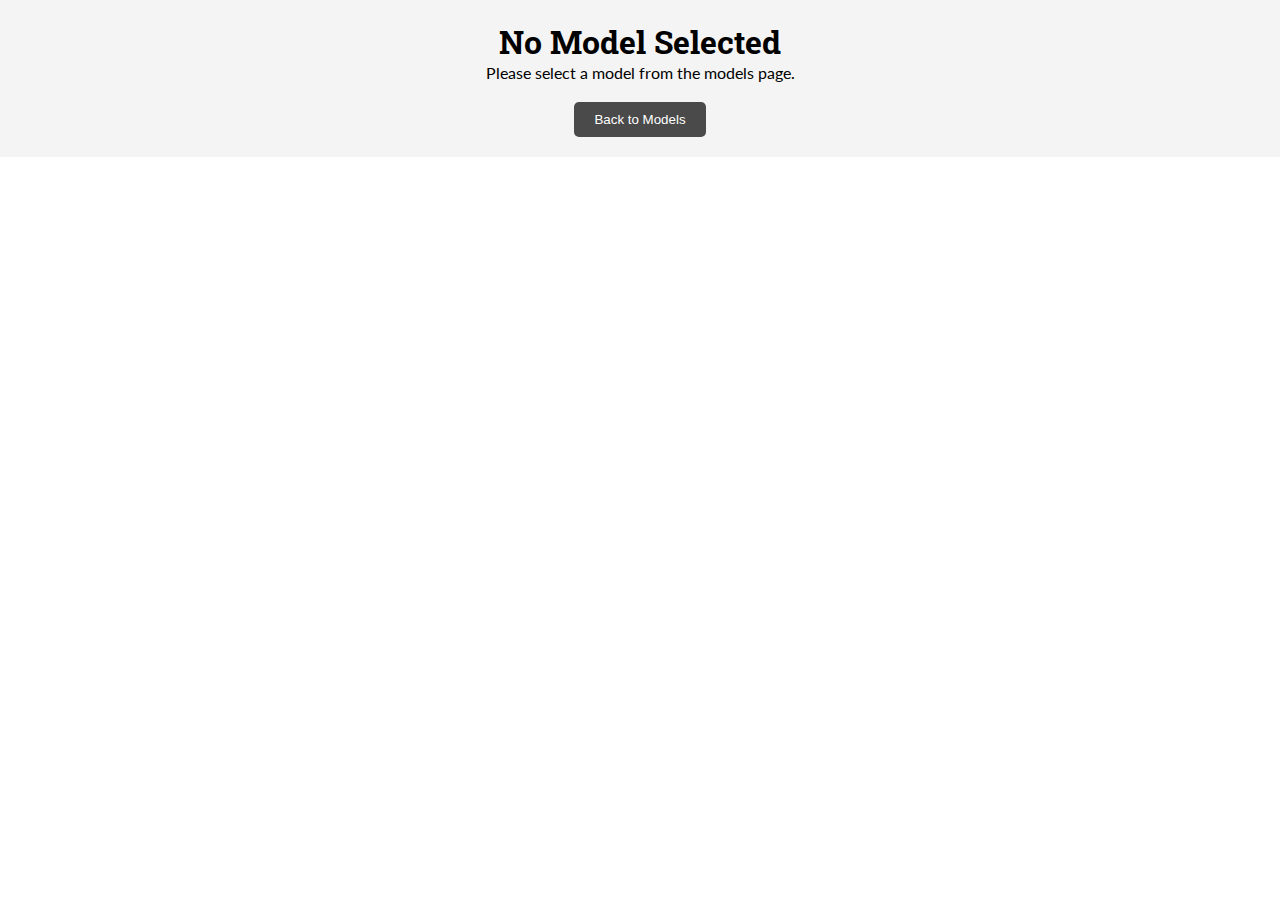
<file: detail.html>
<!DOCTYPE html>
<html lang="en">
<head>
  <meta charset="UTF-8">
  <meta name="viewport" content="width=device-width, initial-scale=1.0">
  <title>iFixGames</title>
    <link rel="icon" type="image/png" href="/img/favicon.ico">
  <link rel="stylesheet" href="./css/style.css">
</head>
<body>
  <div class="detail-container">
    <h1 id="model-title">Model Detail</h1>
    <div id="model-detail" class="model-detail">
      <!-- Model detail will be displayed here -->
    </div>
    <button onclick="goBack()" class="back-button">Back to Models</button>
  </div>
  <script>
    function getModelsByBrand(brand) {
      const models = {
        playstation: [
          { name: 'Playstation 4 Original Edition', img: '/img/ps 4 org edi.png', discription: 'The first model of the PS4. It plays lots of games with good graphics. It has a sleek, black design. You can watch movies and use apps like Netflix. It has a powerful controller with a touchpad.', solutions:[  'Automatic Power Off', 'Blue Light of Death Fix','Contoller not connecting','Disc Drive Repair',  'Disk Stuck',  'Error Codes Diagnosing -L2',  'FAN Sound',  'Full Maintenance Service',  'Hanging/ Freezing',  'Hard Disk Repalcement Service',  'HDMI IC Replacment', 'HDMI Port Replacement',    'Microscopic Repairs',    'No Display',    'No Power',    'Power Button Repairs',    'Power Failure', 'Power Supply Replacement',  'Software Update'] },
          { name: 'Playstation 4 Slim', img: '/img/ps 4 slim.png', discription: 'A smaller, lighter version of the PS4. It plays the same games as the original PS4. It uses less power and is quieter. It has a similar design but is easier to fit in small spaces. Perfect for kids rooms.', solutions:[  'Automatic Power Off', 'Blue Light of Death Fix','Contoller not connecting','Disc Drive Repair',  'Disk Stuck',  'Error Codes Diagnosing -L2',  'FAN Sound',  'Full Maintenance Service',  'Hanging/ Freezing',  'Hard Disk Repalcement Service',  'HDMI IC Replacment', 'HDMI Port Replacement',    'Microscopic Repairs',    'No Display',    'No Power',    'Power Button Repairs',    'Power Failure', 'Power Supply Replacement',  'Software Update']},
          { name: 'Playstation 4 Pro', img: '/img/ps 4 pro.png', discription: 'A more powerful version of the PS4. It makes games look even better, especially on 4K TVs. It is bigger than the Slim. It has better performance for smoother gameplay. Great for serious gamers.', solutions:[  'Automatic Power Off', 'Blue Light of Death Fix','Contoller not connecting','Disc Drive Repair',  'Disk Stuck',  'Error Codes Diagnosing -L2',  'FAN Sound',    'Full Maintenance Service',  'Hanging/ Freezing',  'Hard Disk Repalcement Service',  'HDMI IC Replacment', 'HDMI Port Replacement',    'Microscopic Repairs',    'No Display',    'No Power',    'Power Button Repairs',    'Power Failure', 'Power Supply Replacement',  'Software Update',   ] },
          { name: 'Playstation 5', img: '/img/ps5.png', discription: 'The latest PlayStation console with super fast performance. It has a new design in white and black. It plays games with amazing graphics and speed. The controller has cool features like adaptive triggers. It can play PS4 games too', solutions:[  'Automatic Power Off', 'Blue Light of Death Fix','Contoller not connecting','Disc Drive Repair',  'Disk Stuck',  'Error Codes Diagnosing -L2',  'FAN Sound',    'Full Maintenance Service',  'Hanging/ Freezing',  'Hard Disk Repalcement Service',  'HDMI IC Replacment', 'HDMI Port Replacement',    'Microscopic Repairs',    'No Display',    'No Power',    'Power Button Repairs',    'Power Failure', 'Power Supply Replacement',  'Software Update', ] },
          { name: 'Playstation 5 Digital', img: '/img/ps 5 digital.png', discription: 'Same as the PS5 but without a disc drive. You can only download games, no physical discs. Its a bit cheaper than the regular PS5. Perfect for players who buy games online. Looks just like the PS5.', solutions:[  'Automatic Power Off', 'Blue Light of Death Fix','Contoller not connecting','Disc Drive Repair',  'Disk Stuck',  'Error Codes Diagnosing -L2',  'FAN Sound',  'Full Maintenance Service',  'Hanging/ Freezing',  'Hard Disk Repalcement Service',  'HDMI IC Replacment', 'HDMI Port Replacement',    'Microscopic Repairs',    'No Display',    'No Power',    'Power Button Repairs',    'Power Failure', 'Power Supply Replacement',  'Software Update',  ] },
          { name: 'Playstation 5 Slim DVD Version', img: '/img/ps 4 slm dvd vers.png', discription: 'A smaller and lighter version of the PS5 with a disc drive. Plays all the same games as the regular PS5. Its easier to fit in tight spaces. Great for those who like physical game discs. It has the same cool design.', solutions:[  'Automatic Power Off', 'Blue Light of Death Fix','Contoller not connecting','Disc Drive Repair',  'Disk Stuck',  'Error Codes Diagnosing -L2',  'FAN Sound',    'Full Maintenance Service',  'Hanging/ Freezing',  'Hard Disk Repalcement Service',  'HDMI IC Replacment', 'HDMI Port Replacement',    'Microscopic Repairs',    'No Display',    'No Power',    'Power Button Repairs',    'Power Failure', 'Power Supply Replacement',  'Software Update',  ] },
          { name: 'Playstation 5 Slim Digital', img: '/img/ps 5 slm digital.png', discription: 'A smaller, lighter version of the PS5 without a disc drive. Perfect for downloading games and movies. Saves space and is more affordable. Has all the same features as the regular PS5. Sleek and stylish design.', solutions:[  'Automatic Power Off', 'Blue Light of Death Fix','Contoller not connecting','Disc Drive Repair',  'Disk Stuck',  'Error Codes Diagnosing -L2',  'FAN Sound',    'Full Maintenance Service',  'Hanging/ Freezing',  'Hard Disk Repalcement Service',  'HDMI IC Replacment', 'HDMI Port Replacement',    'Microscopic Repairs',    'No Display',    'No Power',    'Power Button Repairs',    'Power Failure', 'Power Supply Replacement',  'Software Update', ] },
          { name: 'Playstation Portal Remote Player', img: '/img/ps portal remote player.png', discription: 'A handheld device to stream PS5 games. You can play PS5 games anywhere in your house. It has a screen and buttons like a controller. Needs Wi-Fi to connect to your PS5. Great for playing away from the TV.', solutions:[  'Automatic Power Off', 'Blue Light of Death Fix','Contoller not connecting','Disc Drive Repair',  'Disk Stuck',  'Error Codes Diagnosing -L2',  'FAN Sound',   'Full Maintenance Service',  'Hanging/ Freezing',  'Hard Disk Repalcement Service',  'HDMI IC Replacment', 'HDMI Port Replacement',    'Microscopic Repairs',    'No Display',    'No Power',    'Power Button Repairs',    'Power Failure', 'Power Supply Replacement',  'Software Update', ] },
        ],
        xbox: [
          { name: 'Xbox One', img: '/img/xbox one.png', discription: 'The first model of the Xbox One. Plays lots of games with good graphics. You can watch movies and use apps like Netflix. Has a big black design. Great for gaming and entertainment.', solutions:[  'Automatic Power Off', 'Blue Light of Death Fix','Contoller not connecting','Disc Drive Repair',  'Disk Stuck',  'Error Codes Diagnosing -L2',  'FAN Sound',  'Full Maintenance Service',  'Hanging/ Freezing',  'Hard Disk Repalcement Service',  'HDMI IC Replacment', 'HDMI Port Replacement',    'Microscopic Repairs',    'No Display',    'No Power',    'Power Button Repairs',    'Power Failure', 'Power Supply Replacement',  'Software Update'] },
          { name: 'Xbox One S', img: '/img/xbox one s.png', discription: 'A smaller, lighter version of the Xbox One. Plays the same games with slightly better graphics. Uses less power and is quieter. Comes in white. Great for all types of gamers.', solutions:[  'Automatic Power Off', 'Blue Light of Death Fix','Contoller not connecting','Disc Drive Repair',  'Disk Stuck',  'Error Codes Diagnosing -L2',  'FAN Sound',    'Full Maintenance Service',  'Hanging/ Freezing',  'Hard Disk Repalcement Service',  'HDMI IC Replacment', 'HDMI Port Replacement',    'Microscopic Repairs',    'No Display',    'No Power',    'Power Button Repairs',    'Power Failure', 'Power Supply Replacement',  'Software Update'] },
          { name: 'Xbox One S Digital', img: '/img/xbox one s digital.png', discription: 'An Xbox One S without a disc drive. Only plays downloaded games. Cheaper than the regular Xbox One S. Perfect for digital game collectors. Looks the same as the Xbox One S.', solutions:[  'Automatic Power Off', 'Blue Light of Death Fix','Contoller not connecting','Disc Drive Repair',  'Disk Stuck',  'Error Codes Diagnosing -L2',  'FAN Sound',    'Full Maintenance Service',  'Hanging/ Freezing',  'Hard Disk Repalcement Service',  'HDMI IC Replacment', 'HDMI Port Replacement',    'Microscopic Repairs',    'No Display',    'No Power',    'Power Button Repairs',    'Power Failure', 'Power Supply Replacement',  'Software Update'] },
          { name: 'Xbox One X', img: '/img/xbox one x.png', discription: 'A more powerful version of the Xbox One. Plays games in 4K with super sharp graphics. Its bigger than the Xbox One S. Best for serious gamers who want the best visuals. Runs games very smoothly.', solutions:[  'Automatic Power Off', 'Blue Light of Death Fix','Contoller not connecting','Disc Drive Repair',  'Disk Stuck',  'Error Codes Diagnosing -L2',  'FAN Sound',   'Full Maintenance Service',  'Hanging/ Freezing',  'Hard Disk Repalcement Service',  'HDMI IC Replacment', 'HDMI Port Replacement',    'Microscopic Repairs',    'No Display',    'No Power',    'Power Button Repairs',    'Power Failure', 'Power Supply Replacement',  'Software Update'] },
          { name: 'Xbox Series S', img: '/img/xbox series s.png', discription: 'A smaller, more affordable new Xbox. Plays games with great graphics but not 4K. No disc drive, so you download all games. Perfect for kids and casual gamers. Compact and easy to set up.', solutions:[  'Automatic Power Off', 'Blue Light of Death Fix','Contoller not connecting','Disc Drive Repair',  'Disk Stuck',  'Error Codes Diagnosing -L2',  'FAN Sound',   'Full Maintenance Service',  'Hanging/ Freezing',  'Hard Disk Repalcement Service',  'HDMI IC Replacment', 'HDMI Port Replacement',    'Microscopic Repairs',    'No Display',    'No Power',    'Power Button Repairs',    'Power Failure', 'Power Supply Replacement',  'Software Update'] },
          { name: 'Xbox Series X', img: '/img/xbox sereies x.png', discription: 'The most powerful Xbox ever. Plays games in 4K with super fast performance. Has a big black tower design. Great for serious gamers. Can play old Xbox games too.', solutions:[  'Automatic Power Off', 'Blue Light of Death Fix','Contoller not connecting','Disc Drive Repair',  'Disk Stuck',  'Error Codes Diagnosing -L2',  'FAN Sound',   'Full Maintenance Service',  'Hanging/ Freezing',  'Hard Disk Repalcement Service',  'HDMI IC Replacment', 'HDMI Port Replacement',    'Microscopic Repairs',    'No Display',    'No Power',    'Power Button Repairs',    'Power Failure', 'Power Supply Replacement',  'Software Update'] }
        ],
        nintendo: [
          { name: 'Nintendo Switch', img: '/img/nintendo switch.png', discription: 'A console you can play at home or take on the go. Has a screen with detachable controllers. Plays lots of fun games for kids and families. You can connect it to your TV. Great for playing anywhere.', solutions:[  'Automatic Power Off', 'Blue Light of Death Fix','Contoller not connecting','Disc Drive Repair',  'Disk Stuck',  'Error Codes Diagnosing -L2',  'FAN Sound',    'Full Maintenance Service',  'Hanging/ Freezing',  'Hard Disk Repalcement Service',  'HDMI IC Replacment', 'HDMI Port Replacement',    'Microscopic Repairs',    'No Display',    'No Power',    'Power Button Repairs',    'Power Failure', 'Power Supply Replacement',  'Software Update'] },
          { name: 'Nintendo Switch Lite', img: '/img/nintendo switch lite.png', discription: 'A smaller, handheld-only version of the Switch. Perfect for gaming on the go. Its lighter and easier to carry. Cant connect to a TV. Comes in fun colors.', solutions:[  'Automatic Power Off', 'Blue Light of Death Fix','Contoller not connecting','Disc Drive Repair',  'Disk Stuck',  'Error Codes Diagnosing -L2',  'FAN Sound',    'Full Maintenance Service',  'Hanging/ Freezing',  'Hard Disk Repalcement Service',  'HDMI IC Replacment', 'HDMI Port Replacement',    'Microscopic Repairs',    'No Display',    'No Power',    'Power Button Repairs',    'Power Failure', 'Power Supply Replacement',  'Software Update'] },
          { name: 'Nintendo Switch OLED', img: '/img/nintendo switch oled.png', discription: 'A Switch with a better, brighter screen. Great for playing on the go or at home. Plays the same games as the regular Switch. Has a bigger screen and better sound. Perfect for colorful and sharp gaming.', solutions:[  'Automatic Power Off', 'Blue Light of Death Fix','Contoller not connecting','Disc Drive Repair',  'Disk Stuck',  'Error Codes Diagnosing -L2',  'FAN Sound',   'Full Maintenance Service',  'Hanging/ Freezing',  'Hard Disk Repalcement Service',  'HDMI IC Replacment', 'HDMI Port Replacement',    'Microscopic Repairs',    'No Display',    'No Power',    'Power Button Repairs',    'Power Failure', 'Power Supply Replacement',  'Software Update'] }
        ],
        otherconsoles: [
          { name: 'VALVE Steam Deck', img: './img/VALVE Steam Deck.png', discription: 'A handheld gaming PC for playing Steam games. You can play PC games anywhere. Has a big screen and comfortable controls. Connects to a monitor or TV for bigger gaming. Perfect for PC gamers on the go.', solutions:[  'Automatic Power Off', 'Blue Light of Death Fix','Contoller not connecting','Disc Drive Repair',  'Disk Stuck',  'Error Codes Diagnosing -L2',  'FAN Sound',   'Full Maintenance Service',  'Hanging/ Freezing',  'Hard Disk Repalcement Service',  'HDMI IC Replacment', 'HDMI Port Replacement',    'Microscopic Repairs',    'No Display',    'No Power',    'Power Button Repairs',    'Power Failure', 'Power Supply Replacement',  'Software Update'] },
          { name: 'VALVE Steam Deck OLED', img: '/img/VALVE Steam Deck OLED.png', discription: 'A Steam Deck with an upgraded OLED screen. Colors look brighter and sharper. Great for playing PC games anywhere. Same comfortable controls and performance. Perfect for high-quality portable gaming.' , solutions:[  'Automatic Power Off', 'Blue Light of Death Fix','Contoller not connecting','Disc Drive Repair',  'Disk Stuck',  'Error Codes Diagnosing -L2',  'FAN Sound',   'Full Maintenance Service',  'Hanging/ Freezing',  'Hard Disk Repalcement Service',  'HDMI IC Replacment', 'HDMI Port Replacement',    'Microscopic Repairs',    'No Display',    'No Power',    'Power Button Repairs',    'Power Failure', 'Power Supply Replacement',  'Software Update']},
          { name: 'Asus Rog Ally', img: '/img/Asus Rog Ally.png', discription: 'A powerful handheld gaming device. Plays PC games on the go. Has a bright screen and great performance. Comfortable to hold and play for long periods. Great for gamers who want a portable PC.', solutions:[  'Automatic Power Off', 'Blue Light of Death Fix','Contoller not connecting','Disc Drive Repair',  'Disk Stuck',  'Error Codes Diagnosing -L2',  'FAN Sound',    'Full Maintenance Service',  'Hanging/ Freezing',  'Hard Disk Repalcement Service',  'HDMI IC Replacment', 'HDMI Port Replacement',    'Microscopic Repairs',    'No Display',    'No Power',    'Power Button Repairs',    'Power Failure', 'Power Supply Replacement',  'Software Update'] },
          { name: 'MSI CLAW A1M', img: '/img/MSI CLAW A1M.png', discription: 'A handheld gaming PC from MSI. Plays PC games with good performance. Has a clear screen and comfortable design. Perfect for gaming on the go. Connects to a monitor for bigger screen play.', solutions:[  'Automatic Power Off', 'Blue Light of Death Fix','Contoller not connecting','Disc Drive Repair',  'Disk Stuck',  'Error Codes Diagnosing -L2',  'FAN Sound',   'Full Maintenance Service',  'Hanging/ Freezing',  'Hard Disk Repalcement Service',  'HDMI IC Replacment', 'HDMI Port Replacement',    'Microscopic Repairs',    'No Display',    'No Power',    'Power Button Repairs',    'Power Failure', 'Power Supply Replacement',  'Software Update'] },
          { name: 'Lenovo Legion Go', img: '/img/Lenovo Legion Go.png', discription: 'A portable gaming PC from Lenovo. Plays PC games anywhere with good graphics. Has a bright screen and solid controls. Great for gaming on trips. Can connect to other screens for bigger play.' , solutions:[  'Automatic Power Off', 'Blue Light of Death Fix','Contoller not connecting','Disc Drive Repair',  'Disk Stuck',  'Error Codes Diagnosing -L2',  'FAN Sound',   'Full Maintenance Service', 'Hanging/ Freezing',  'Hard Disk Repalcement Service',  'HDMI IC Replacment', 'HDMI Port Replacement',    'Microscopic Repairs',    'No Display',    'No Power',    'Power Button Repairs',    'Power Failure', 'Power Supply Replacement',  'Software Update']},
          { name: 'ANBERIC RG556', img: '/img/ANBERIC RG556.png', discription: 'A handheld device for retro gaming. Plays old games from many systems. Has a classic design with modern features. Perfect for fans of old-school games. Easy to carry and use.' , solutions:[  'Automatic Power Off', 'Blue Light of Death Fix','Contoller not connecting','Disc Drive Repair',  'Disk Stuck',  'Error Codes Diagnosing -L2',  'FAN Sound',   'Full Maintenance Service',  'Hanging/ Freezing',  'Hard Disk Repalcement Service',  'HDMI IC Replacment', 'HDMI Port Replacement',    'Microscopic Repairs',    'No Display',    'No Power',    'Power Button Repairs',    'Power Failure', 'Power Supply Replacement',  'Software Update']},
          { name: 'Razer Kishi V2 Pro', img: '/img/Razer Kishi V2 Pro.png', discription: 'A controller for mobile phones. Turns your phone into a gaming device. Comfortable to hold and use. Works with many games and phones. Perfect for gaming on your phone.' , solutions:[  'Automatic Power Off', 'Blue Light of Death Fix','Contoller not connecting','Disc Drive Repair',  'Disk Stuck',  'Error Codes Diagnosing -L2',  'FAN Sound',   'Full Maintenance Service',  'Hanging/ Freezing',  'Hard Disk Repalcement Service',  'HDMI IC Replacment', 'HDMI Port Replacement',    'Microscopic Repairs',    'No Display',    'No Power',    'Power Button Repairs',    'Power Failure', 'Power Supply Replacement',  'Software Update']},
          { name: 'AOKZOE A1', img: '/img/AOKZOE A1.png', discription: 'A handheld gaming PC with good performance. Plays PC games anywhere. Has a bright screen and solid controls. Great for portable gaming. Can connect to a bigger screen for more options.' , solutions:[  'Automatic Power Off', 'Blue Light of Death Fix','Contoller not connecting','Disc Drive Repair',  'Disk Stuck',  'Error Codes Diagnosing -L2',  'FAN Sound',   'Full Maintenance Service',  'Hanging/ Freezing',  'Hard Disk Repalcement Service',  'HDMI IC Replacment', 'HDMI Port Replacement',    'Microscopic Repairs',    'No Display',    'No Power',    'Power Button Repairs',    'Power Failure', 'Power Supply Replacement',  'Software Update']},
          { name: 'Logitech G Game pad', img: '/img/Logitech G Game pad.png', discription: 'A wireless controller for gaming. Works with many devices like PCs and consoles. Comfortable and responsive controls. Perfect for casual and serious gamers. Easy to set up and use.', solutions:[  'Automatic Power Off', 'Blue Light of Death Fix','Contoller not connecting','Disc Drive Repair',  'Disk Stuck',  'Error Codes Diagnosing -L2',  'FAN Sound',   'Full Maintenance Service',  'Hanging/ Freezing',  'Hard Disk Repalcement Service',  'HDMI IC Replacment', 'HDMI Port Replacement',    'Microscopic Repairs',    'No Display',    'No Power',    'Power Button Repairs',    'Power Failure', 'Power Supply Replacement',  'Software Update'] },
          { name: 'Oculus Quest VR', img: '/img/Oculus Quest VR.png', discription: 'A virtual reality headset for immersive gaming. No need for a PC or console. Comes with controllers for interacting in games. Great for experiencing games in 3D. Perfect for VR beginners and experts.', solutions:[  'Automatic Power Off', 'Blue Light of Death Fix','Contoller not connecting','Disc Drive Repair',  'Disk Stuck',  'Error Codes Diagnosing -L2',  'FAN Sound',   'Full Maintenance Service',  'Hanging/ Freezing',  'Hard Disk Repalcement Service',  'HDMI IC Replacment', 'HDMI Port Replacement',    'Microscopic Repairs',    'No Display',    'No Power',    'Power Button Repairs',    'Power Failure', 'Power Supply Replacement',  'Software Update'] },
        ],
        controllers: [
          { name: 'DualShock 4', img: '/img/DualShock 4.png',discription:'The DualShock 4 controller is renowned for its ergonomic design, responsive controls, and innovative features such as the touchpad, integrated light bar, and built-in speaker. It provides a highly immersive gaming experience and is a favorite among PlayStation 4 users.',solutions:['Stick Drift: Fixing analog sticks that move on their own','Unresponsive Buttons: Repairing buttons that dont register inputs','Faulty Trigger Buttons: Fixing malfunctioning L2/R2 triggers','Battery Replacement: Replacing old or dead batteries','Connectivity Issues: Solving pairing and connection problems','Broken Analog Sticks: Replacing broken or damaged analog sticks','Charging Port Repair: Fixing or replacing faulty charging ports',] },
          { name: 'DualSense', img: '/img/DualSense.png',discription:'The DualSense controller for PlayStation 5 introduces groundbreaking features such as adaptive triggers, advanced haptic feedback, and a built-in microphone. It provides a deeply immersive gaming experience with its next-generation technology and ergonomic design.',solutions:['Adaptive Trigger Malfunction: Repairing triggers that dont function correctly','Stick Drift: Fixing analog sticks that move on their own','Unresponsive Buttons: Repairing buttons that dont register inputs','Haptic Feedback Issues: Fixing problems with vibration feedback','Battery Replacement: Replacing old or dead batteries','Connectivity Issues: Solving pairing and connection problems','Touchpad Problems: Repairing or replacing faulty touchpads',] },
          { name: 'Xbox Wireless Controller', img: '/img/Xbox Wireless Controller.png',discription:'The Xbox Wireless Controller is known for its ergonomic design, responsive buttons, and reliable wireless connectivity. It is designed to provide a comfortable and precise gaming experience, making it a staple accessory for Xbox gamers.',solutions:['Stick Drift: Fixing analog sticks that move on their own','Unresponsive Buttons: Repairing buttons that dont register inputs','Trigger Button Problems: Fixing malfunctioning triggers','Battery Pack Replacement: Replacing old or dead battery packs','Connectivity Issues: Solving pairing and connection problems','Broken Analog Sticks: Replacing broken or damaged analog sticks','Charging Port Repair: Fixing or replacing faulty charging ports',] },
          { name: 'Joy-Con, Pro Controller', img: '/img/Joy-Con, Pro Controller.png',discription:'Nintendo Joy-Con controllers offer versatile gaming with motion control and HD Rumble, while the Pro Controller provides a more traditional gaming experience with enhanced comfort and battery life. Both controllers are essential for enjoying the full range of Nintendo Switch games.',solution:['Joy-Con Drift: Fixing analog sticks that move on their own','Button Malfunctions: Repairing buttons that dont register inputs','Syncing Issues: Solving connectivity and pairing problems','Battery Replacement: Replacing old or dead batteries','Connectivity Issues: Solving connection problems','Charging Issues: Fixing problems with charging the controllers','SL/SR Button Problems: Repairing shoulder buttons',] },
          { name: 'Logitech G Game Pad', img: '/img/Logitech G Game pad.png',discription:'The Logitech G Game Pad is a wireless controller designed for versatile gaming across multiple devices including PCs and consoles. It offers comfortable and responsive controls, making it perfect for both casual and serious gamers.',solutions:['    Button Malfunctions: Fixing buttons that dont work correctly','Stick Drift: Fixing analog sticks that move on their own','Connectivity Issues: Solving connection problems','Charging Problems: Fixing issues with charging the device',] },
          { name: 'Oculus Touch Controllers', img: '/img/Oculus Touch Controllers.png',discription:'The Oculus Touch Controllers are designed for the Oculus Quest VR system, providing intuitive and precise interaction in a virtual reality environment. They enhance the VR experience with responsive controls and immersive feedback.',solutions:['Button Malfunctions: Fixing buttons that dont work correctly','Stick Drift: Fixing analog sticks that move on their own','Tracking Issues: Solving problems with controller tracking','Battery Replacement: Replacing old or dead batteries','Connectivity Problems: Solving connection issues',] },
        ],
        otherservices: [
          { name: 'All-in-One Computers', img: '/img/all in one pc.png',discription:'All-in-One (AIO) computers integrate the monitor and the CPU into a single unit. These sleek and space-saving devices are perfect for both home and office use, offering powerful performance without the clutter of separate components.',solutions:[    'Screen Issues: Display not turning on, flickering, or dead pixels','Performance Problems: Slow performance, frequent freezing, or unexpected shutdowns','Connectivity Issues: Problems with Wi-Fi, Bluetooth, or external device connections','Hardware Malfunctions: Faulty RAM, hard drive failures, or overheating','Software Issues: Operating system errors, virus removal, or software updates','Power Supply Problems: Issues with the power adapter or internal power components',] },
          { name: 'Laptop', img: '/img/laptop.png',discription:'Laptops are portable computers that combine the functionality of a desktop with the convenience of mobility. They are widely used for personal, educational, and business purposes.',solutions:[    'Screen Issues: Cracked screens, backlight problems, or dead pixels','Battery Problems: Battery not charging, draining quickly, or overheating',' Performance Issues: Slow operation, frequent crashes, or overheating','Keyboard and Trackpad Issues: Unresponsive or malfunctioning keys and trackpads','Software Problems: Operating system errors, software conflicts, or virus infections','Connectivity Issues: Problems with Wi-Fi, Bluetooth, or USB ports',] },
          { name: 'Gaming Laptop', img: '/img/gamiglaptop.png',discription:'Gaming laptops are high-performance portable computers designed specifically for gaming. They feature powerful processors, high-end graphics cards, and advanced cooling systems to handle demanding games.',solutions:['Overheating: Excessive heat during gaming sessions, causing shutdowns or performance drops','Performance Issues: Lagging, stuttering, or low frame rates in games','Screen Problems: Dead pixels, screen flickering, or display not turning on','Battery Issues: Poor battery life or charging problems','Hardware Failures: Faulty graphics cards, RAM, or storage drives','Software Issues: Game crashes, operating system errors, or driver problems',] },
          { name: 'Gaming PC', img: '/img/gamingpc.png',discription:'Gaming PCs are high-performance desktop computers built specifically for gaming. They feature powerful CPUs, high-end GPUs, ample RAM, and advanced cooling systems.' ,solutions:['Performance Issues: Lagging, stuttering, or low frame rates in games','Overheating: Excessive heat during gaming sessions, causing shutdowns or performance drops','Hardware Failures: Faulty graphics cards, RAM, CPUs, or storage drives','Software Issues: Game crashes, operating system errors, or driver problems','Connectivity Issues: Problems with internet connections, peripherals, or network setups','Upgrade and Customization: Installing new components, upgrading hardware, or customizing setups',]},
          { name: 'Desktop', img: '/img/desktops.png',discription:'Desktops are powerful computers designed for extensive use in both home and office environments. They offer superior performance and are easily upgradeable compared to laptops.',solutions:['Power Supply Issues: Desktop not powering on or sudden shutdowns','Performance Problems: Slow performance, frequent crashes, or overheating','Hardware Failures: Faulty RAM, hard drives, graphics cards, or motherboards','Connectivity Issues: Problems with Wi-Fi, Bluetooth, or peripheral connections','Software Issues: Operating system errors, software conflicts, or virus infections','Peripheral Problems: Issues with monitors, keyboards, or mice',] },
          { name: 'Printer', img: '/img/Printers.png',discription:'Printers are essential devices for producing hard copies of documents, photos, and other materials. They come in various types, including inkjet, laser, and multifunction printers.',solutions:['Print Quality Issues: Blurry, faded, or streaked prints','Paper Jams: Frequent paper jams or misfeeds','Connectivity Problems: Issues with Wi-Fi, Bluetooth, or wired connections','Cartridge Problems: Ink or toner cartridge errors, low ink warnings, or alignment issues','Software Issues: Driver installation problems, software errors, or firmware updates','Power Supply Issues: Printer not powering on or unexpected shutdowns',] },
          { name: 'Projector', img: '/img/Projectors.png',discription:'Projectors are devices that project images, videos, or presentations onto a screen or wall, commonly used in classrooms, offices, and home theaters.',solutions:['Image Quality Issues: Blurry, distorted, or dim images.','Lamp Problems: Lamp not turning on, flickering, or needing replacement','Connectivity Issues: Problems with HDMI, VGA, or wireless connections','Overheating: Projector overheating during use','Alignment Problems: Image alignment or keystone correction issues','Remote Control Issues: Unresponsive or malfunctioning remote controls',] },
          { name: 'POS Machine', img: '/img/pos machine.png',discription:'Point of Sale (POS) machines are essential for retail and hospitality businesses, facilitating transactions and inventory management. Modern POS systems often include touch screens, card readers, and barcode scanners.',solutions:[    'Hardware Failures: Malfunctioning touchscreens, card readers, or barcode scanners','Software Glitches: Errors in POS software, transaction processing issues, or connectivity problems','Network Problems: Issues with connecting to the internet or internal networks','Peripheral Issues: Problems with receipt printers or cash drawers','Power Supply Failures: Issues with battery or power adapters','Data Loss: Recovery of lost transaction or inventory data',] },
  
        ],
      };
      return models[brand] || [];
    }
    function displayModelDetail() {
  const urlParams = new URLSearchParams(window.location.search);
  const brand = urlParams.get('brand');
  const model = urlParams.get('model');
  const modelDetailContainer = document.getElementById('model-detail');
  const modelTitle = document.getElementById('model-title');

  if (brand && model) {
    const modelDetails = getModelDetails(brand, model);
    if (modelDetails) {
      modelTitle.textContent = modelDetails.name;
      const solutionsList = modelDetails.solutions.map(solution => `<li>${solution}</li>`).join('');
      modelDetailContainer.innerHTML = `
        <div class="card-detail">
          <div class="card-left">
            <img src="${modelDetails.img}" alt="${modelDetails.name}">
          </div>
          <div class="card-right">
            <h2>${modelDetails.name}</h2>
            <p>${modelDetails.discription}</p>
            <h3>Solutions/Services:</h3>
            <ul>
              ${solutionsList}
            </ul>
          </div>
        </div>
      `;
    } else {
      modelTitle.textContent = 'Model Not Found';
      modelDetailContainer.innerHTML = '<p>Sorry, the model you are looking for does not exist.</p>';
    }
  } else {
    modelTitle.textContent = 'No Model Selected';
    modelDetailContainer.innerHTML = '<p>Please select a model from the models page.</p>';
  }
}

    function getModelDetails(brand, model) {
      const models = getModelsByBrand(brand);
      return models.find(m => m.name === model);
    }

    function goBack() {
      window.location.href = 'models.html'; // Replace with the actual URL of your models page
    }

    window.onload = displayModelDetail;
  </script>
</body>
</html>
</file>
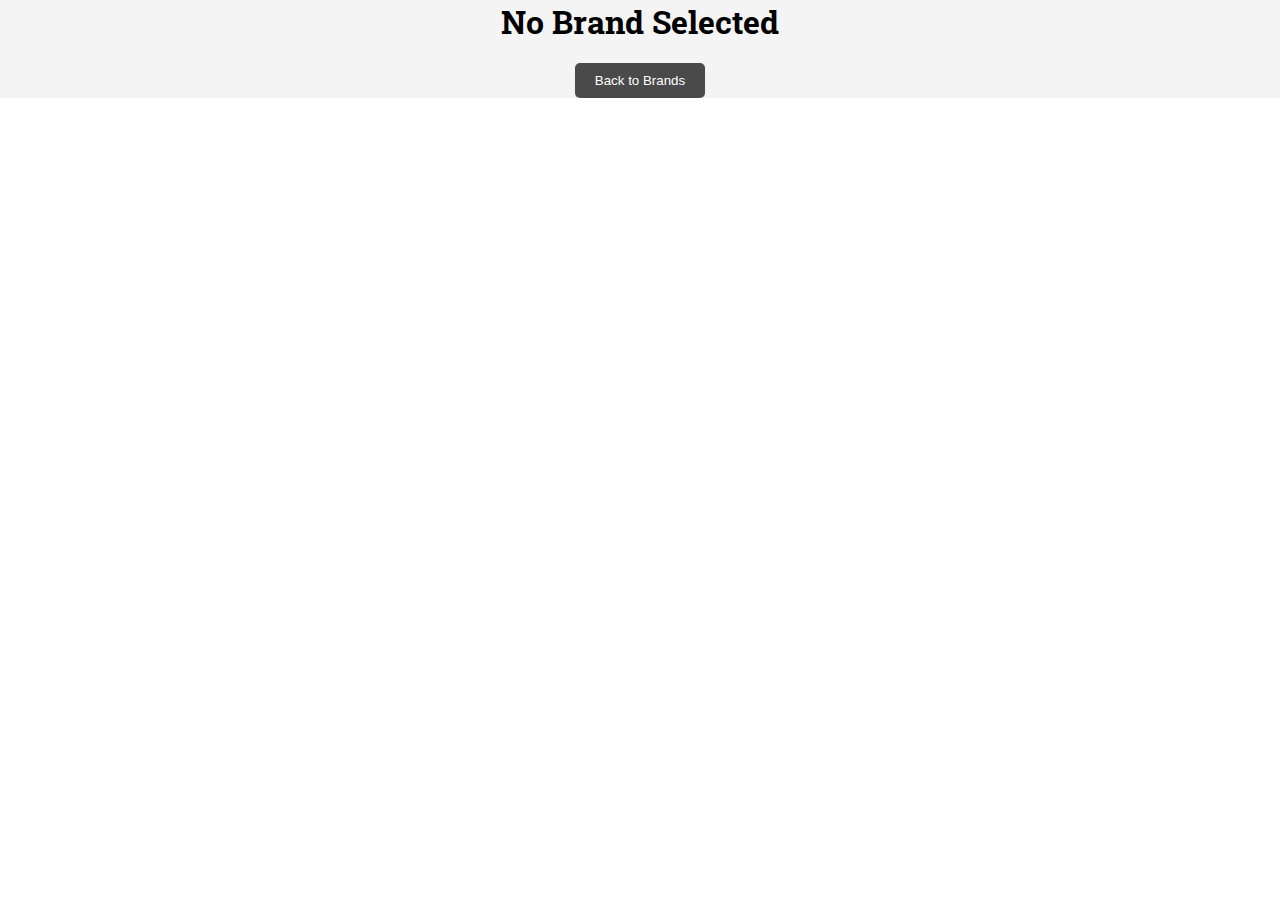
<file: models.html>
<!DOCTYPE html>
<html lang="en">
<head>
  <meta charset="UTF-8">
  <meta name="viewport" content="width=device-width, initial-scale=1.0">
  <title>iFixGames</title>
    <link rel="icon" type="image/png" href="/img/favicon.ico">
  <link rel="stylesheet" href="./css/style.css">
</head>
<body>
  <div class="models-container">
    <h1 id="brand-title">Models</h1>
    <div id="models" class="models">
      <!-- Models will be displayed here -->
    </div>
    <button onclick="goBack()" class="back-button">Back to Brands</button>
  </div>
  <script>
    function getModelsByBrand(brand) {
      const models = {
        playstation: [
          { name: 'Playstation 4 Original Edition', img: '/img/ps 4 org edi.png' },
          { name: 'Playstation 4 Slim', img: '/img/ps 4 slim.png' },
          { name: 'Playstation 4 Pro', img: '/img/ps 4 pro.png' },
          { name: 'Playstation 5', img: '/img/ps5.png' },
          { name: 'Playstation 5 Digital', img: '/img/ps 5 digital.png' },
          { name: 'Playstation 5 Slim DVD Version', img: '/img/ps 4 slm dvd vers.png' },
          { name: 'Playstation 5 Slim Digital', img: '/img/ps 5 slm digital.png' },
          { name: 'Playstation Portal Remote Player', img: '/img/ps portal remote player.png' },
        ],
        xbox: [
          { name: 'Xbox One', img: '/img/xbox one.png' },
          { name: 'Xbox One S', img: '/img/xbox one s.png' },
          { name: 'Xbox One S Digital', img: '/img/xbox one s digital.png' },
          { name: 'Xbox One X', img: '/img/xbox one x.png' },
          { name: 'Xbox Series S', img: '/img/xbox series s.png' },
          { name: 'Xbox Series X', img: '/img/xbox sereies x.png' }
        ],
        nintendo: [
          { name: 'Nintendo Switch', img: '/img/nintendo switch.png' },
          { name: 'Nintendo Switch Lite', img: '/img/nintendo switch lite.png' },
          { name: 'Nintendo Switch OLED', img: '/img/nintendo switch oled.png' }
        ],
        otherconsoles: [
          { name: 'VALVE Steam Deck', img: './img/VALVE Steam Deck.png' },
          { name: 'VALVE Steam Deck OLED', img: '/img/ALVE Steam Deck OLED.png' },
          { name: 'Asus Rog Ally', img: '/img/Asus Rog Ally.png' },
          { name: 'MSI CLAW A1M', img: '/img/MSI CLAW A1M.png' },
          { name: 'Lenovo Legion Go', img: '/img/Lenovo Legion Go.png' },
          { name: 'ANBERIC RG556', img: '/img/ANBERIC RG556.png' },
          { name: 'Razer Kishi V2 Pro', img: '/img/Razer Kishi V2 Pro.png' },
          { name: 'AOKZOE A1', img: '/img/AOKZOE A1.png' },
          { name: 'Logitech G Game pad', img: '/img/Logitech G Game pad.png' },
          { name: 'Oculus Quest VR', img: '/img/Oculus Quest VR.png' },
        ],
        controllers: [
          { name: 'DualShock 4', img: '/img/DualShock 4.png' },
          { name: 'DualSense', img: '/img/DualSense.png' },
          { name: 'Xbox Wireless Controller', img: '/img/Xbox Wireless Controller.png' },
          { name: 'Joy-Con, Pro Controller', img: '/img/Joy-Con, Pro Controller.png' },
          { name: 'Logitech G Game Pad', img: '/img/Logitech G Game pad.png' },
          { name: 'Oculus Touch Controllers', img: '/img/Oculus Touch Controllers.png' },
        ],
        otherservices: [
          { name: 'All-in-One Computers', img: '/img/all in one pc.png' },
          { name: 'Laptop', img: '/img/laptop.png' },
          { name: 'Gaming Laptop', img: '/img/gamiglaptop.png' },
          { name: 'Gaming PC', img: '/img/gamingpc.png' },
          { name: 'Desktop', img: '/img/desktops.png' },
          { name: 'Printer', img: '/img/Printers.png' },
          { name: 'Projector', img: '/img/Projectors.png' },
          { name: 'POS Machine', img: '/img/pos machine.png' },
  
        ],
      };
      return models[brand] || [];
    }

    function displayModels() {
      const urlParams = new URLSearchParams(window.location.search);
      const brand = urlParams.get('brand');
      const modelsContainer = document.getElementById('models');
      const brandTitle = document.getElementById('brand-title');

      if (brand) {
        brandTitle.textContent = `${brand.charAt(0).toUpperCase() + brand.slice(1)} Models`;
        const models = getModelsByBrand(brand);
        modelsContainer.innerHTML = models.map(model => `
          <div class="card" onclick="navigateToDetail('${brand}', '${model.name}')">
            <img src="${model.img}" alt="${model.name}">
            <h2>${model.name}</h2>
          </div>
        `).join('');
      } else {
        brandTitle.textContent = 'No Brand Selected';
      }
    }

    function navigateToDetail(brand, model) {
      location.href = `detail.html?brand=${brand}&model=${model}`;
    }

    function goBack() {
      window.location.href='index.html#services';
    }

    window.onload = displayModels;
  </script>
</body>
</html>
</file>
<file: css/style.css>
@import url('https://fonts.googleapis.com/css2?family=Roboto+Slab:wght@400;700&family=Roboto:wght@400;700&family=Lato:wght@400;700&display=swap');

h1, h2, h3, h4, h5, h6 {
  font-family: 'Roboto Slab', serif;
}
.subheading {
  font-family: 'Roboto Slab', serif;
}
p, .points, .menu {
  font-family: 'Lato', sans-serif;
}
.button {
  font-family: 'Lato', sans-serif;
}

/* ----------------- */
*{
    margin: 0;
    padding: 0;
}
header {
    display: flex;
    justify-content: space-between;
    align-items: center;
    padding: 1rem 2rem;
    position: relative;
}

.logo img {
    width: 110px;
    height: 110px;
}

.hamburger {
    display: none;
    font-size: 2rem;
    cursor: pointer;
}

.Menu {
    display: flex;
    list-style-type: none;
    margin: 0;
    padding: 0;
}

.Menu li {
    margin-left: 2rem;
    
}

.Menu li a { 
    text-decoration: none;
    color:black;
    display: flex;
    flex-direction: column;
    align-items: center;
}

.Menu span {
    color: rgb(6, 6, 54);
    font-size: 1.2rem;
    font-weight: 800;
}

/* Desktop view (default) */
@media (min-width: 1024px) {
    header {
        padding: 1rem 4rem;
    }
    .Menu li {
        margin-left: 2.5rem;
    }
}

/* Tablet view */
@media (max-width: 1023px) and (min-width: 768px) {
    header {
        padding: 1rem 2rem;
    }
    .Menu li {
        margin-left: 1.5rem;
    }
    .logo img {
        width: 130px;
        height: 80px;
    }
}

/* Mobile view */
@media (max-width: 767px) {
    .hamburger {
        display: block;
    }
    .hid{
      display: none;
    }
    .Menu {
        display: none;
        flex-direction: column;
        align-items:center;
        width: 50vw;
        position: absolute;
        top: 100%;
        right: 0;
        background: rgb(0, 0, 0);
       border-radius: 5px;
        z-index: 1000;
         box-shadow: -2px 0 5px rgba(11, 22, 85, 0.5);
        
    }
    .Menu.active {
        display: flex;
    }
    .Menu li {
        margin: 0.5rem 0;
        
    }
    .Menu li a {
        font-size: 1rem;
        color: white;
       
    }
}

/* ------------welcome----------------------------- */
.welcome {
    position: relative;
    overflow: hidden; /* Ensures children elements don't overflow */
    padding-bottom: 5vh;
}

.main {
    color: rgb(6, 6, 54);
    text-align: center;
    font-weight: 800;
    font-size: 1.5rem;
    opacity: 0; /* Initially make the content invisible */
    animation: fadeIn 1.5s ease-in forwards; /* Apply animation */
}

.main h1{
    padding-bottom: 5vh;
}

@keyframes fadeIn {
    from {
        opacity: 0; /* Start with opacity 0 */
        transform: translateY(50px); /* Move slightly down */
    }
    to {
        opacity: 7; /* Reach full opacity */
        transform: translateY(0); /* Return to original position */
    }
}
   /* ----------banner------------------- */
   .banner-1 {
    margin: 0;
    font-family: Arial, sans-serif;
    background-color: rgb(20, 18, 18);
    color: white;
    padding: 20px;
    box-sizing: border-box;
}

.slider {
    position: relative;
    width: 100%;
    height: auto;
    overflow: hidden;
}

.slides {
    display: flex;
    transition: transform 0.5s ease-in-out;
}

.slide {
    min-width: 100%;
    position: relative;
    display: flex;
    align-items: center;
    justify-content: space-between;
}

.content {
    display: flex;
    width: 100%;
    box-sizing: border-box;
    padding: 20px;
}

.text-overlay {
    flex: 1;
    padding: 20px;
    box-sizing: border-box;
    width: 50vw;
    animation: fadeInLeft 1s;
}

.text-overlay h2 {
    margin: 0 0 10px 0;
    font-size: 3em;
    line-height: 1.2;
}

.text-overlay p {
    margin: 0 0 20px 0;
    font-size: 1.1em;
}
.text-overlay span{
  color:#ff6600;
  font-size: 1.24em;
}

.cta-button {
    padding: 10px 20px;
    background-color: #ff6600;
    color: white;
    border: none;
    border-radius: 5px;
    font-size: 1em;
    cursor: pointer;
    transition: background-color 0.3s ease;
}

.cta-button:hover {
    background-color: #ff4500;
}

.content img {
    flex: 1;
    max-width: 30vw;
    height: auto;
    object-fit: contain;
    animation: fadeInRight 1s;
    margin-right:7vw ;
}

.prev, .next {
    position: absolute;
    top: 50%;
    width: auto;
    padding: 16px;
    margin-top: -22px;
    border: none;
    font-weight: bold;
    font-size: 18px;
    transition: 0.6s ease;
    border-radius: 0 3px 3px 0;
    user-select: none;
    z-index: 10;
    background-color: rgba(0, 0, 0, 0.5);
    color: white;
}

.next {
    right: 0;
    border-radius: 3px 0 0 3px;
}

.prev:hover, .next:hover {
    background-color: rgba(0, 0, 0, 0.8);
}

@keyframes fadeInLeft {
    from {
        opacity: 0;
        transform: translateX(-20px);
    }
    to {
        opacity: 1;
        transform: translateX(0);
    }
}

@keyframes fadeInRight {
    from {
        opacity: 0;
        transform: translateX(20px);
    }
    to {
        opacity: 1;
        transform: translateX(0);
    }
}

@media (max-width: 1023px) and (min-width:768px){
    
    .text-overlay h2 {
      font-size: 2em;
  }
  .text-overlay p {
      font-size: 1em;
  }
  .content img {
      max-width: 40vw;
      margin-right: 5vw;
  }
}

@media (max-width: 768px) {
    .slide {
        flex-direction: column;
    }

    .text-overlay {
        width: 100%;
        text-align: center;
        padding: 5px;
        
    }
    .text-overlay h2 {
      font-size: 2em;
  }
  .text-overlay p {
    font-size: 1em;
}
.cta-button {
  width: 100%;
  font-size: 1em;
}

    .content {
        flex-direction: column;
        align-items: center;
    }

    .content img {
        max-width: 100%;
        height: auto;
        margin-top: 20px;
    }
}

 
/* --------------About------------ */


/* ---------------------------cards------------------- */
/* Home Page Styles */


.services {
  background-color: #fff;
  padding: 60px;
  text-align: center;
}

#services-hed {
  font-size: 2.5rem;
  color: black;
  font-weight: 800;
  padding-bottom: 4vh;
}

.container {
  display: flex;
  justify-content: center;
  flex-wrap: wrap;
  gap: 20px;
}

.card {
  background-color: #ffffff;
  border: 1px solid #cac0c0;
  border-radius: 10px;
  width: 200px;
  padding: 20px;
  box-shadow: 0 4px 8px rgba(0, 0, 0, 0.182);
  cursor: pointer;
  transition: transform 0.2s, box-shadow 0.2s;
}

.card img {
  max-width: 100%;
  border-radius: 10px;
}

.card h2 {
  margin-top: 10px;
  font-size: 18px;
  color: #4a4a4a;
}

.card:hover {
  transform: scale(1.05);
  box-shadow: 0 8px 16px rgba(0, 0, 0, 0.2);
}
/* ----------modles--------------- */

/* Models Page Styles */
.models-container {
  margin-top: 40px;
  text-align: center;
  font-family: Arial, sans-serif;
  margin: 0;
  padding: 0;
  background-color: #f4f4f4;
}

.models {
  display: flex;
  justify-content: center;
  flex-wrap: wrap;
  gap: 20px;
}

.card {
  background-color: #ffffff;
  border: 1px solid #cac0c0;
  border-radius: 10px;
  width: 200px;
  padding: 20px;
  box-shadow: 0 4px 8px rgba(0, 0, 0, 0.182);
  cursor: pointer;
  transition: transform 0.2s, box-shadow 0.2s;
}

.card img {
  max-width: 100%;
  border-radius: 10px;
}

.card h2 {
  margin-top: 10px;
  font-size: 18px;
  color: #4a4a4a;
}

.card:hover {
  transform: scale(1.05);
  box-shadow: 0 8px 16px rgba(0, 0, 0, 0.2);
}

.back-button {
  margin-top: 20px;
  padding: 10px 20px;
  background-color: #4a4a4a;
  color: #fff;
  border: none;
  border-radius: 5px;
  cursor: pointer;
  transition: background-color 0.2s;
}

.back-button:hover {
  background-color: #333;
}


  /* ---------detailed page--------- */
/* Detail Page Styles */
.detail-container {
  font-family: Arial, sans-serif;
  margin: 0;
  padding: 0;
  background-color: #f4f4f4;
  padding: 20px;
  text-align: center;
}

.card-detail {
  background-color: #ffffff;
  border: 1px solid #cac0c0;
  border-radius: 10px;
  width: 80%;
  padding: 20px;
  box-shadow: 0 4px 8px rgba(0, 0, 0, 0.18);
  text-align: left;
  margin: 0 auto;
  display: flex;
  flex-direction: row; /* Ensure flex items stack in row layout */
  align-items: center; /* Center items vertically */
  gap: 20px; /* Add space between image and text */
}

.card-right,
.card-left {
  flex: 1; /* Adjust for equal flex basis */
}

.card-right h2 {
  text-align: left; /* Align text to the left */
  margin-bottom: 10px; /* Add space below heading */
  font-size: 1.5em; /* Adjust heading size */
}

.card-right p {
  margin-bottom: 15px; /* Add space below paragraph */
  line-height: 1.6; /* Improve readability */
}

.card-right ul {
  list-style-type: disc;
  margin-left: 20px; /* Indent list items */
}

.card-left img {
  width: 100%;
  border-radius: 10px;
}

.back-button {
  margin-top: 20px;
  padding: 10px 20px;
  background-color: #4a4a4a;
  color: #fff;
  border: none;
  border-radius: 5px;
  cursor: pointer;
  transition: background-color 0.2s;
}

.back-button:hover {
  background-color: #333;
}

/* Media Queries for Tablet and Mobile */
@media only screen and (max-width: 768px) {
  .card-detail {
    width: 90%; /* Adjusted width for smaller screens */
    flex-direction: column; /* Stack items in column layout */
    text-align: left; /* Center text for smaller screens */
  }

  .card-right h2 {
    text-align: center; /* Center heading text */
  }

  .card-right ul {
    margin-left: 0; /* Remove indent on smaller screens */
    padding-left: 0;
  }
}

/* -----------------why------------ */
.three-icons{
    display: flex;
    justify-content: space-between;
    
}
@media (max-width: 768px){
  .three-icons{
    display: block;
    text-align: center;
  }
  .icn{
    padding-top: 20px;
  }
}


/* ---------------why us--------------- */
.why-us {
    background-color: rgb(20, 18, 18);
    color: aliceblue;
    padding: 20px;
}

.why-us-heading h1 {
    text-align: center;
    font-size: 2.5rem;
    font-weight: 800;
    padding-bottom: 5vh;
    padding-top: 5vh;
}

.why-us-hero {
    display: flex;
    justify-content: space-around;
}

.why-left, .why-right {
    width: 35vw;
    height: auto;
}

.why-us-in {
    padding: 2vh;
}

/* Tablet view */
@media (max-width: 1023px) and (min-width: 768px) {
    .why-left, .why-right {
        width: 45vw;
    }
    .why-us-heading h1 {
        font-size: 2rem;
        padding-bottom: 3vh;
        padding-top: 3vh;
    }
}

/* Mobile view */
@media (max-width: 767px) {
    .why-us-hero {
        flex-direction: column;
        align-items: center;
    }
    .why-left, .why-right {
        width: 90vw;
    }
    .why-us-in {
        padding: 2vh 0;
    }
    .why-us-heading h1 {
        font-size: 1.8rem;
        padding-bottom: 2vh;
        padding-top: 2vh;
    }
}

/* ----------------ticket----------- */
.ticket {
  font-size: 1.5rem;
  color: black;
  font-weight: 800;
  padding-bottom: 4vh;
  padding-top: 4vh;
  text-align: center;
}

.selfcheckinwidget {
  width: 100%;
  max-width: 80vw;
  margin: 20px auto;
  border: 2px solid #bbabab;
  border-radius: 10px;
}

/* Tablet view */
@media (max-width: 1023px) and (min-width: 768px) {
  .ticket {
    font-size: 1.3rem;
    padding-bottom: 3vh;
    padding-top: 3vh;
  }
  .selfcheckinwidget {
    max-width: 90vw;
  }
}

/* Mobile view */
@media (max-width: 767px) {
  .ticket {
    font-size: 1.2rem;
    padding-bottom: 2vh;
    padding-top: 2vh;
  }
  .selfcheckinwidget {
    max-width: 95vw;
  }
}

/* --------------------repair trcker------------ */
.repair-tracker {
  width: 100%;
  max-width: 80vw;
  margin: 20px auto;
  border: 2px solid #bbabab;
  border-radius: 10px;
}

/* Tablet view */
@media (max-width: 1023px) and (min-width: 768px) {
  .repair-tracker {
    max-width: 90vw;
  }
}

/* Mobile view */
@media (max-width: 767px) {
  .repair-tracker {
    max-width: 95vw;
  }
}


/* ------------------contact--------------- */

.Contact {
  padding-top: 8vh;
}

.Ccontainer {
  display: flex;
  justify-content: space-evenly;
  text-align: center;
  flex-wrap: wrap; /* Allow items to wrap to the next line if needed */
}

.box {
  background-color: rgb(224, 221, 217);
  padding: 20px;
  border-radius: 10px;
  box-shadow: 0 4px 8px rgba(0, 0, 0, 0.4);
  margin: 10px; /* Add margin for spacing between items */
  flex: 1 1 300px; /* Flexbox settings to adjust the width */
}

/* Tablet view */
@media (max-width: 1023px) and (min-width: 768px) {
  .Ccontainer {
    flex-direction: column;
    align-items: center;
    justify-content: center;
  }

  .map {
    max-width: 90vw;
  }
}

/* Mobile view */
@media (max-width: 767px) {
  .Ccontainer {
    flex-direction: column;
    align-items: center;
    justify-content: center;
  }

  .box {
    height: auto;
    width: 80vw; /* Ensure boxes take up most of the screen width */
  }

  .map {
    width: 80vw;
  }

  .map iframe {
    height: 300px; /* Adjust height for smaller screens */
  }
}

.map {
 
  max-width: 700px; /* Adjust the max-width as needed */
  margin: 20px auto; /* Center the map container */
  padding: 20px;
  border: 2px solid #bbabab; /* Border around the map container */
  border-radius: 10px; /* Rounded corners */
  box-shadow: 0 4px 8px rgba(0, 0, 0, 0.1); /* Subtle shadow */
}

.map iframe {
  width: 100%; /* Full width of the container */
  height: 450px; /* Fixed height */
  border: none; /* Remove default iframe border */
  border-radius: 8px; /* Rounded corners to match the container */
}
/* -------------------- */

.socialmedia {
  display: flex;
  justify-content: center;
}

.social-links a {
  text-decoration: none;
  color: rgb(255, 255, 255);
  font-size: 2rem;
  padding: 3vw;
  margin-top: 5vh;
}

.assistance {
  background-color: rgb(20, 18, 18);
  color: aliceblue;
  padding: 5vw;
}

.assistance h4 {
  font-size: 2rem;
  font-weight: 800;
  padding-bottom: 3vh;
}

.assistance-hero {
  display: flex;
  padding: 20px;
  flex-direction: column; /* Added */
  align-items: center; /* Added */
}

.assistance-hero-left,
.assistance-hero-right {
  text-align: center;
  width: 100%; /* Changed */
  line-height: 1.3;
  padding: 10px 0; /* Adjusted */
}

.assistance-hero-right {
  margin-top: 1vw; /* Changed */
  background-color: green;
  border-radius: 5px;
  display: flex; /* Added */
  justify-content: center; /* Added */
}

.assistance-hero-right a {
  padding: 10px 20px; /* Adjusted */
}

.assistance a {
  text-decoration: none;
  color: aliceblue;
}

@media only screen and (min-width: 768px) {
  .assistance-hero {
      flex-direction: row; /* Reverted */
  }

  .assistance-hero-left,
  .assistance-hero-right {
      width: 50%; /* Adjusted */
  }

  .assistance-hero-right {
      margin-top: 0; /* Changed */
      margin-left: 1vw; /* Adjusted */
  }
}

footer{
    text-align: center;
    padding: 2vh;
}



/* ------------------------------------------ */
</file>
